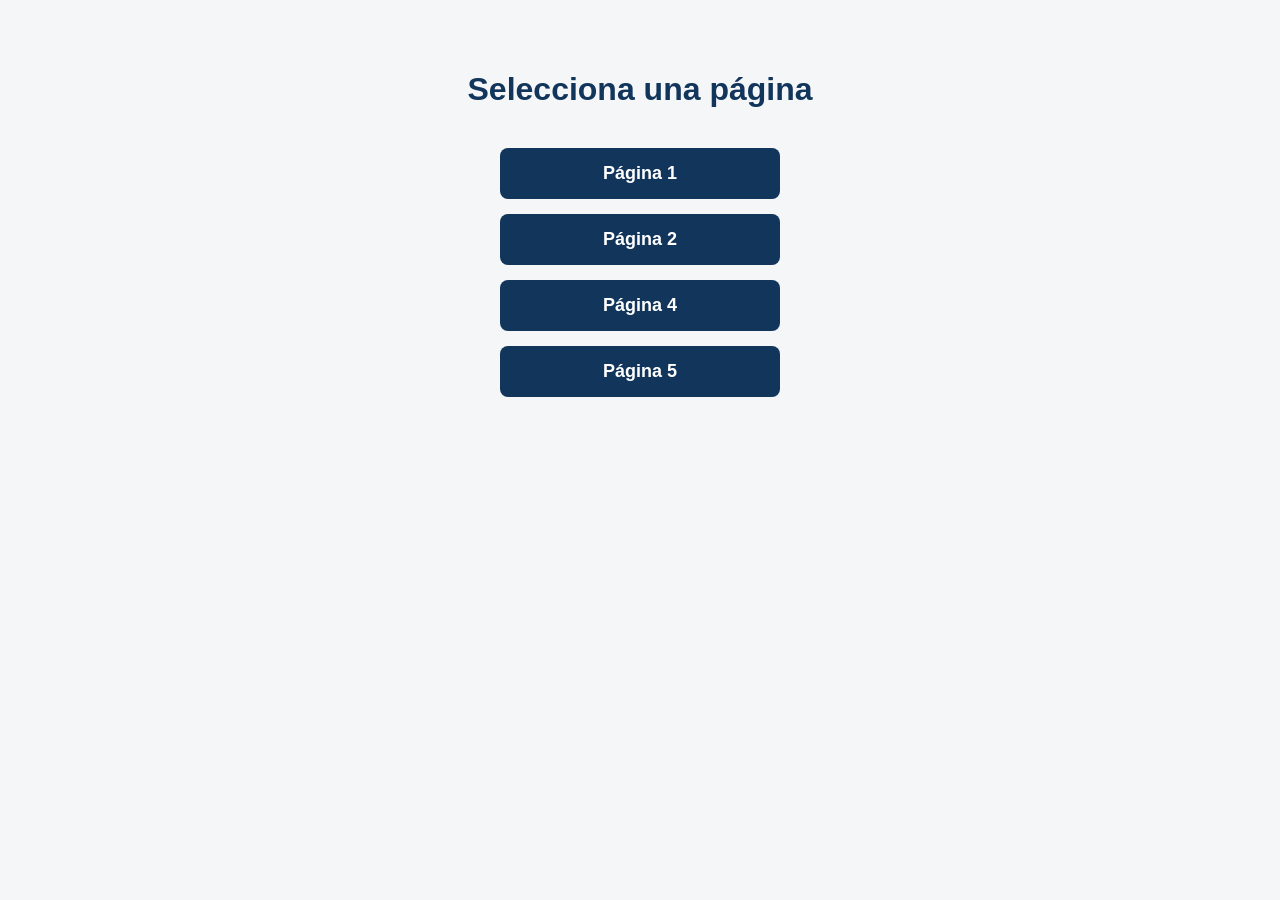
<file: INDEX.HTML>
<!DOCTYPE html>
<html lang="es">
<head>
    <meta charset="UTF-8">
    <meta name="viewport" content="width=device-width, initial-scale=1.0">
    <title>Menú principal</title>

    <link rel="stylesheet" href="INDEX.CSS">
</head>

<body>

    <h1>Selecciona una página</h1>

    

    <a href="ANG.html">Página 1</a>

    <a href="ANGEL.html">Página 2</a>


    <a href="maka.html">Página 4</a>

    <a href="TAZ.HTML">Página 5</a>

    

</body>
</html>
</file>
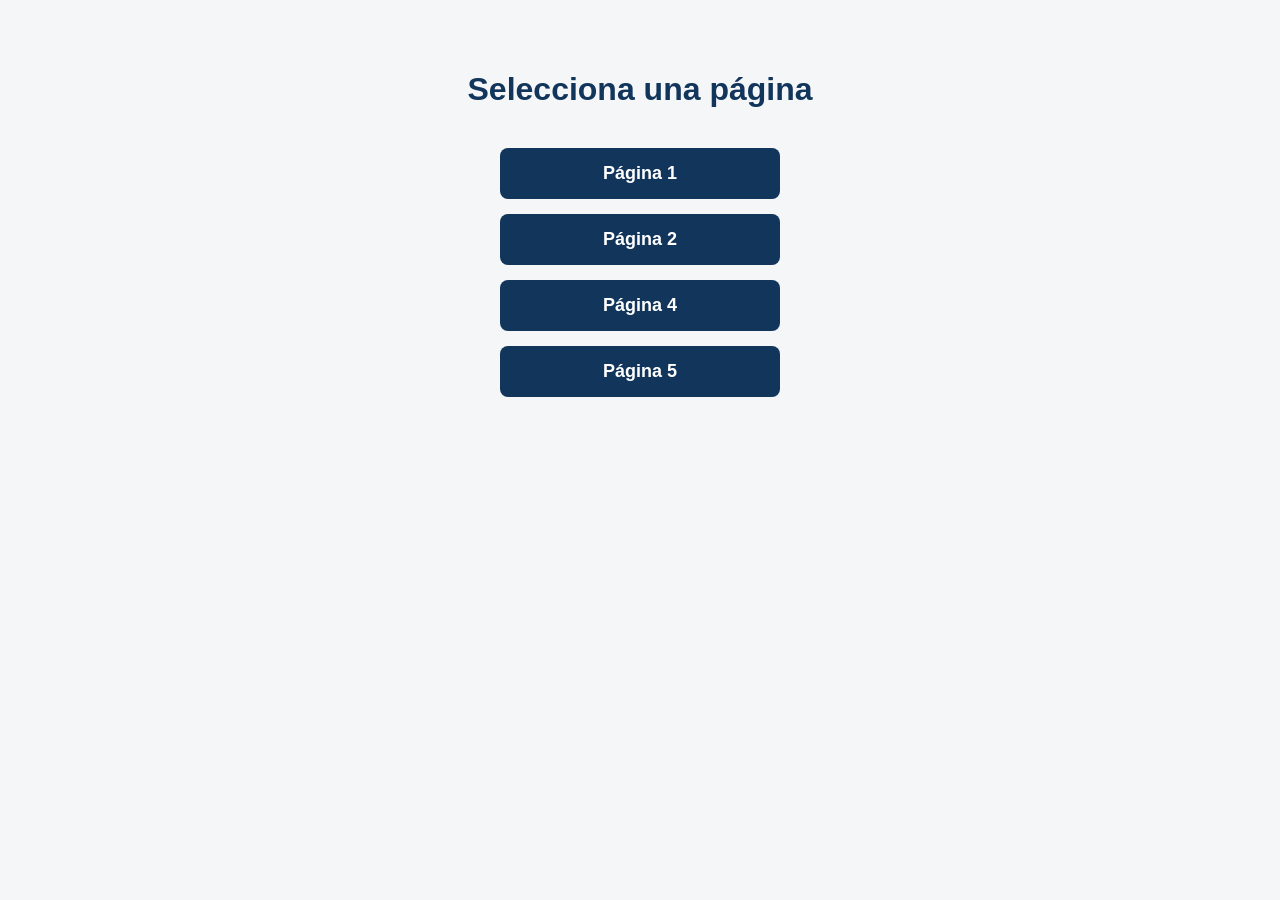
<file: index.html>
<!DOCTYPE html>
<html lang="es">
<head>
    <meta charset="UTF-8">
    <meta name="viewport" content="width=device-width, initial-scale=1.0">
    <title>Menú principal</title>

    <link rel="stylesheet" href="index.css">
</head>

<body>

    <h1>Selecciona una página</h1>

    

    <a href="ANG.html">Página 1</a>

    <a href="ANGEL.html">Página 2</a>


    <a href="maka.html">Página 4</a>

    <a href="TAZ.HTML">Página 5</a>

    

</body>
</html>
</file>
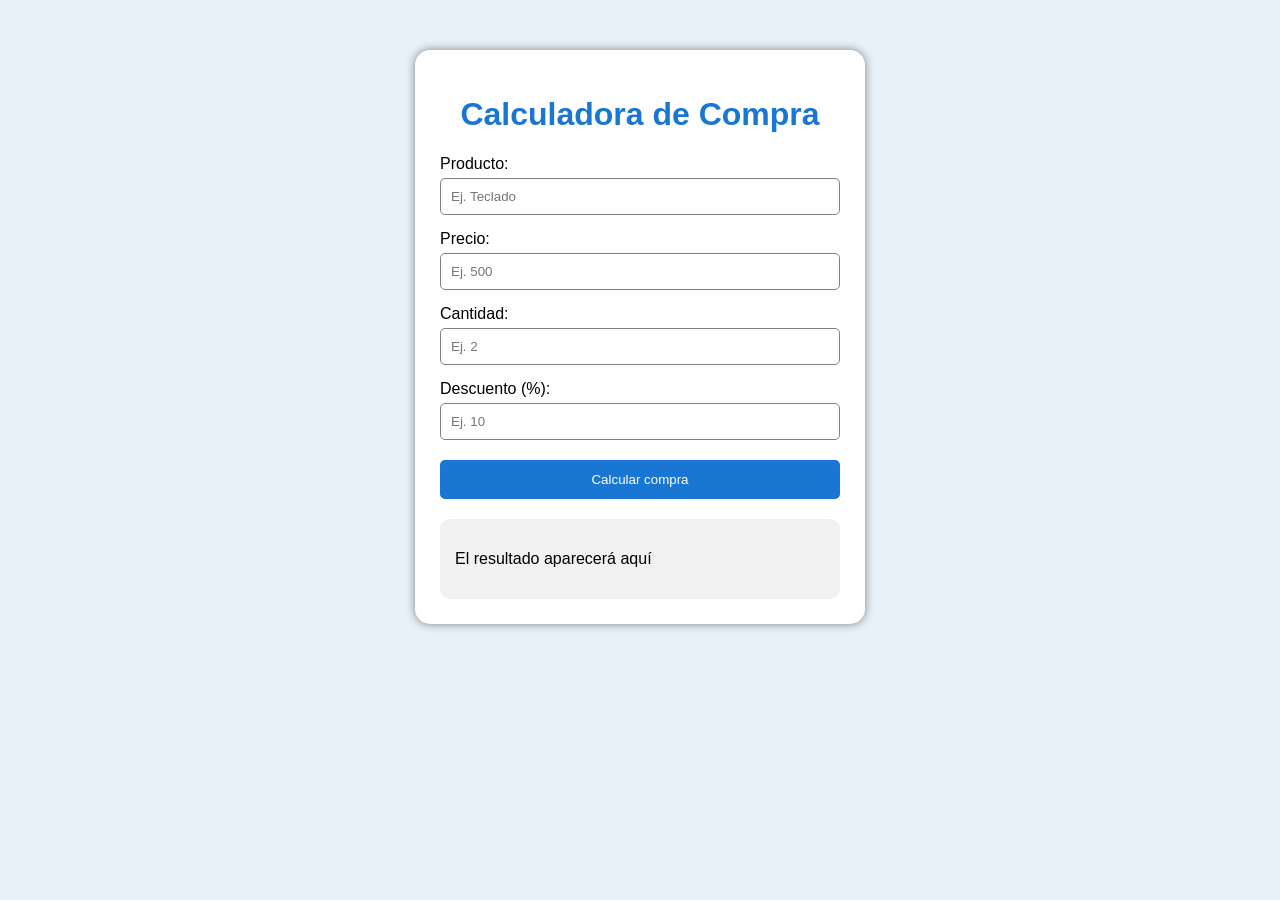
<file: ANG.html>
<!DOCTYPE html>
<html lang="es">
<head>
    <meta charset="UTF-8">
    <meta name="viewport" content="width=device-width, initial-scale=1.0">
    <title>Calculadora de Compra</title>

    <link rel="stylesheet" href="ANG.CSS">
</head>

<body>

    <div class="contenedor">

        <h1>Calculadora de Compra</h1>

        <label>Producto:</label>
        <input type="text" id="producto" placeholder="Ej. Teclado">

        <label>Precio:</label>
        <input type="number" id="precio" placeholder="Ej. 500">

        <label>Cantidad:</label>
        <input type="number" id="cantidad" placeholder="Ej. 2">

        <label>Descuento (%):</label>
        <input type="number" id="descuento" placeholder="Ej. 10">

        <button onclick="calcularCompra()">Calcular compra</button>

        <div class="resultado" id="resultado">
            <p>El resultado aparecerá aquí</p>
        </div>

    </div>

    <script src="ANG.JS"></script>

</body>
</html>
</file>
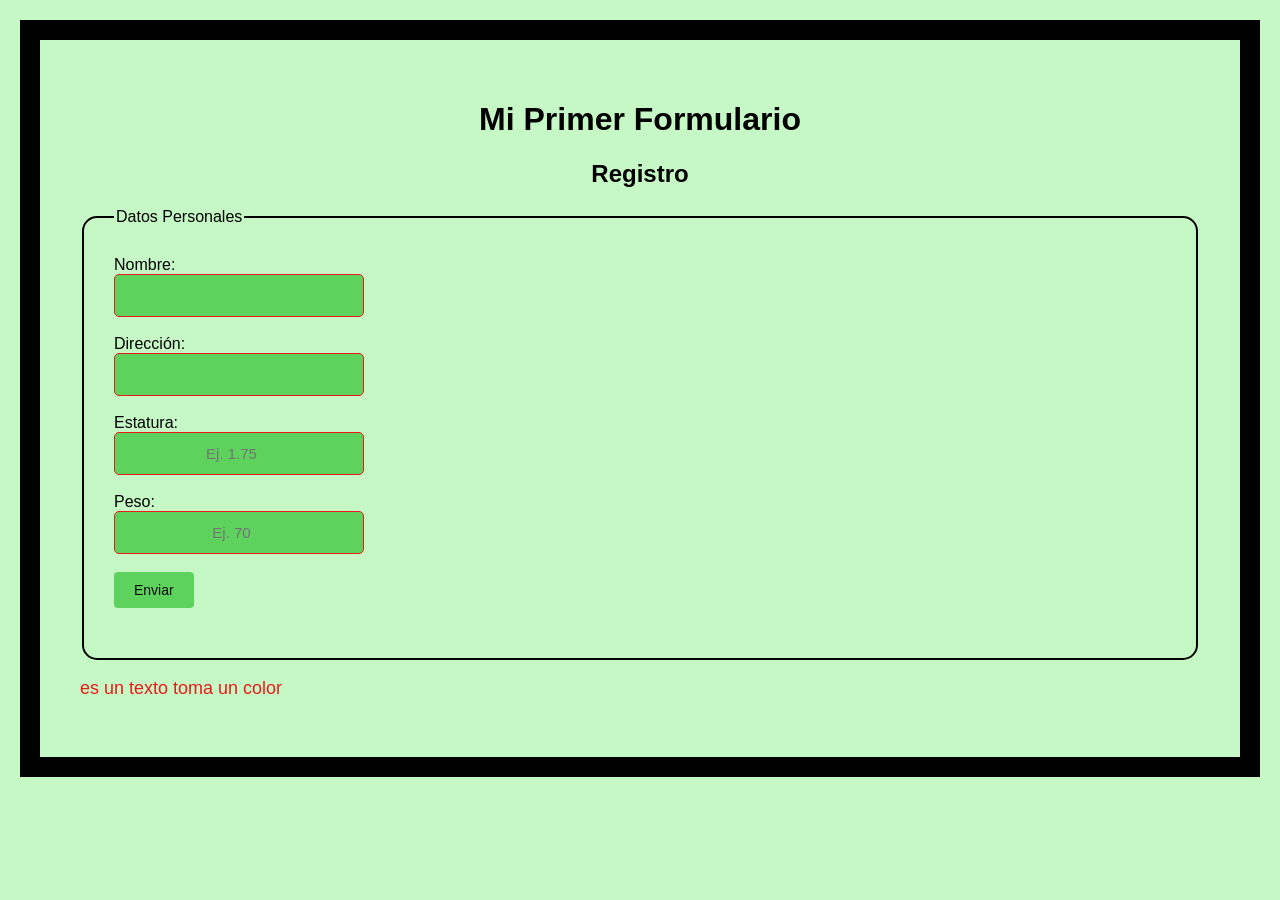
<file: ANGEL.html>
<!DOCTYPE html>
<html lang="es">

<head>
    <meta charset="UTF-8">
    <meta name="viewport" content="width=device-width, initial-scale=1.0">

    <title>Registro</title>

    <link rel="stylesheet" href="ANGEL.css">
</head>

<body>




    
  

    <h1>Mi Primer Formulario</h1>

    <h2>Registro</h2>

    <fieldset>
        <legend>Datos Personales</legend>

        Nombre:<br>
        <input type="text" name="nombre" class="caja-curva input-con-padding">
        <br><br>

        Dirección:<br>
        <input type="text" name="direccion" class="caja-curva input-con-padding">
        <br><br>

        Estatura:<br>
        <input 
            type="number"
            id="estatura"
            class="caja-curva input-con-padding"
            step="0.01"
            placeholder="Ej. 1.75">
        <br><br>

        Peso:<br>
        <input 
            type="number"
            id="peso"
            class="caja-curva input-con-padding"
            step="0.01"
            placeholder="Ej. 70">
        <br><br>

        <button 
            type="button"
            class="btn-profecional"
            onclick="calcularIMC()">
            Enviar
        </button>

        <p id="resultado"></p>

    </fieldset>

    <p>es un texto toma un color</p>

    <script src="ANGEL.js"></script>

</body>

</html>
</file>
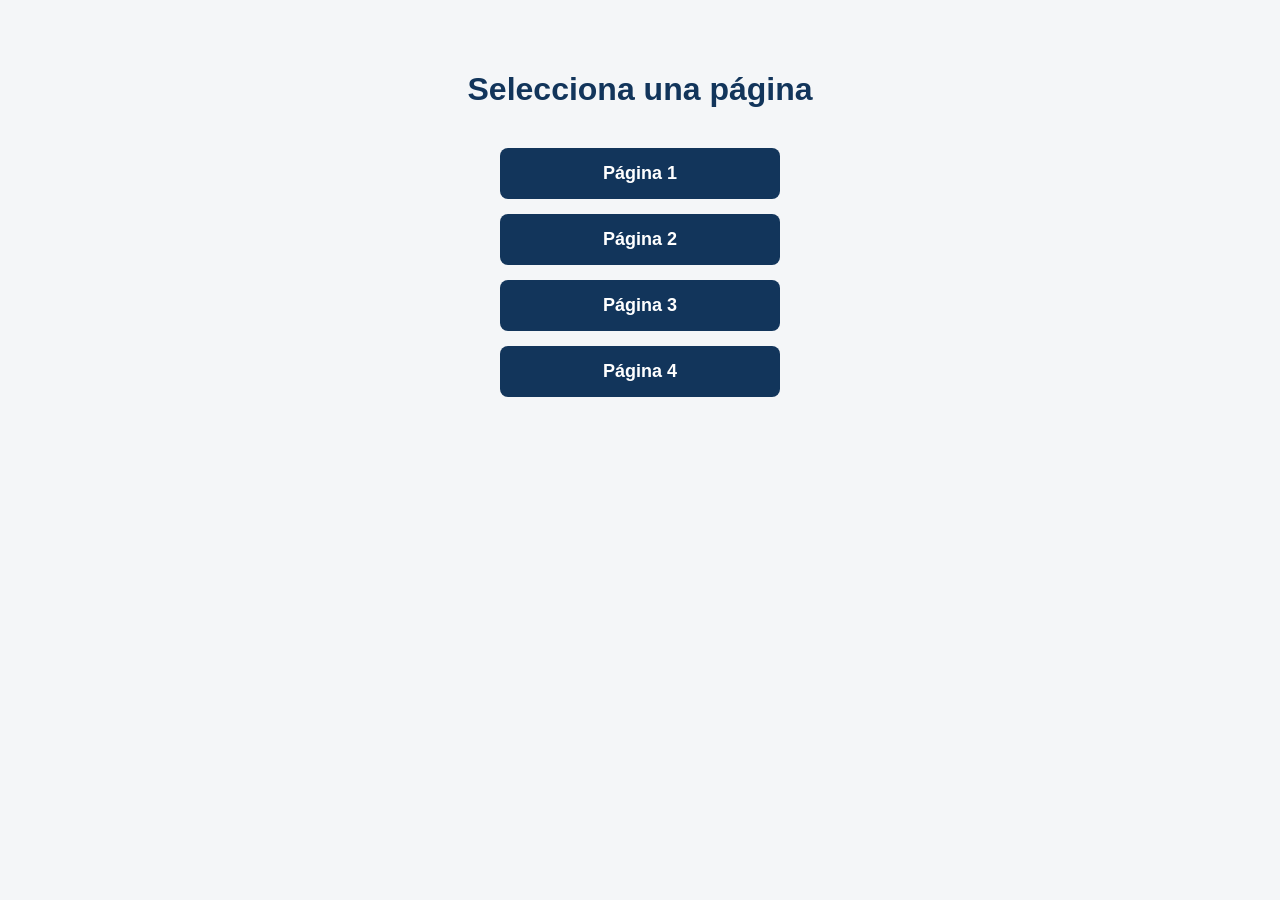
<file: ARI.HTML>
<!DOCTYPE html>
<html lang="es">
<head>
    <meta charset="UTF-8">
    <meta name="viewport" content="width=device-width, initial-scale=1.0">
    <title>Menú principal</title>

    <link rel="stylesheet" href="ARI.CSS">
</head>

<body>

    <h1>Selecciona una página</h1>

    <a href="index.html">Página 1</a>

    <a href="ANG.html">Página 2</a>

    <a href="maka.html">Página 3</a>

    <a href="TAZ.HTML">Página 4</a>

</body>
</html>
</file>
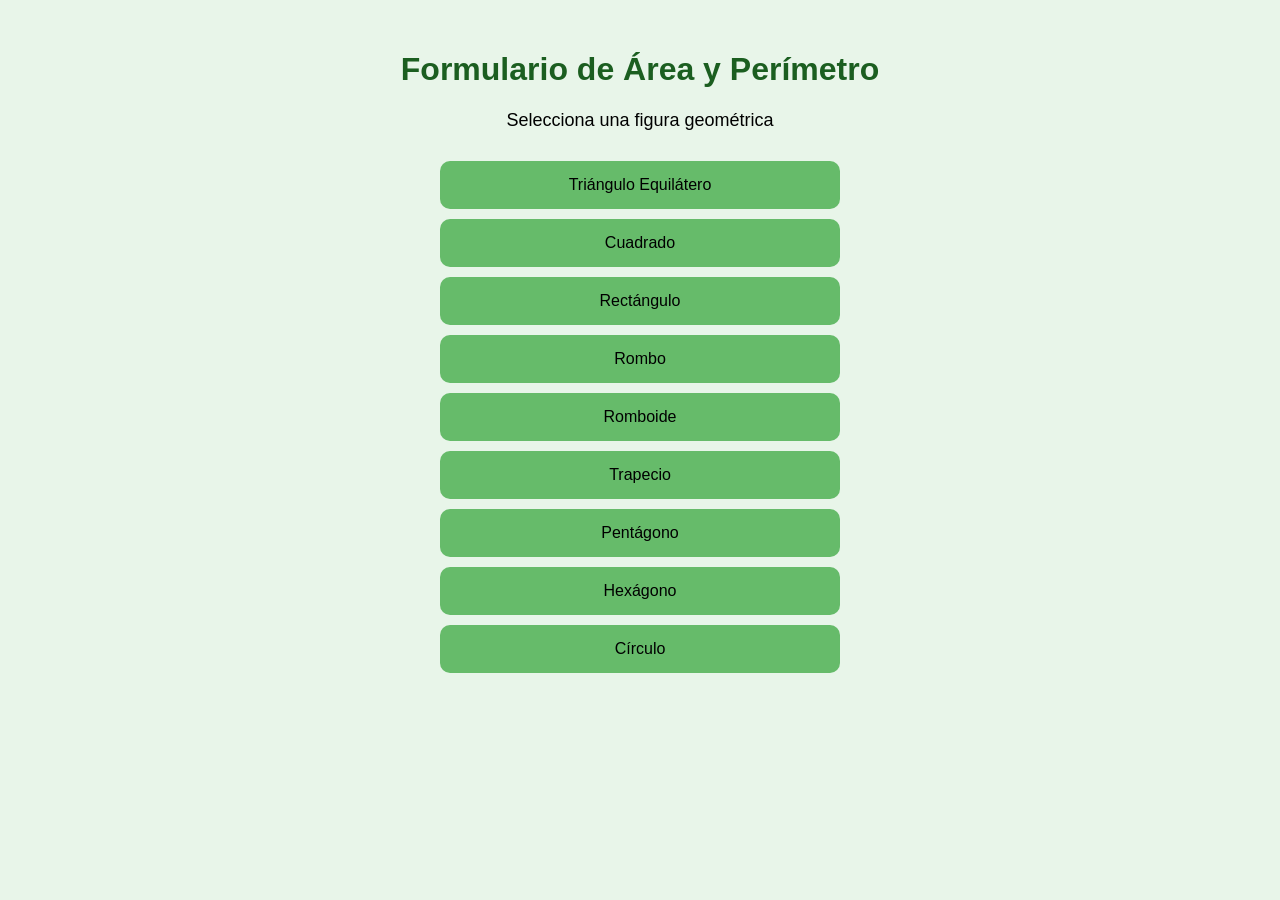
<file: maka.html>
﻿<!DOCTYPE html>
<html lang="es">

<head>
    <meta charset="UTF-8">
    <title>Área y Perímetro de Figuras</title>

    <link rel="stylesheet" href="maka.css">
</head>

<body>



    <div id="menu">

        <h1>Formulario de Área y Perímetro</h1>

        <p>Selecciona una figura geométrica</p>

        <div class="menu">

            <button onclick="mostrarFigura('triangulo')">
                Triángulo Equilátero
            </button>

            <button onclick="mostrarFigura('cuadrado')">
                Cuadrado
            </button>

            <button onclick="mostrarFigura('rectangulo')">
                Rectángulo
            </button>

            <button onclick="mostrarFigura('rombo')">
                Rombo
            </button>

            <button onclick="mostrarFigura('romboide')">
                Romboide
            </button>

            <button onclick="mostrarFigura('trapecio')">
                Trapecio
            </button>

            <button onclick="mostrarFigura('pentagono')">
                Pentágono
            </button>

            <button onclick="mostrarFigura('hexagono')">
                Hexágono
            </button>

            <button onclick="mostrarFigura('circulo')">
                Círculo
            </button>

        </div>

    </div>


    <!-- TRIÁNGULO -->

    <div id="triangulo" class="figura">

        <div class="formulario">

            <h2>Triángulo Equilátero</h2>

            <p>Ingresa las medidas</p>

            <input type="number" id="ladoTriangulo" placeholder="Lado">

            <input type="number" id="baseTriangulo" placeholder="Base">

            <input type="number" id="alturaTriangulo" placeholder="Altura">

            <br>

            <button class="calcular" onclick="calcularTriangulo()">
                Calcular
            </button>

            <div id="resultadoTriangulo" class="resultado"></div>

            <button class="regresar" onclick="regresar()">
                Regresar al menú
            </button>

        </div>

    </div>


    <!-- CUADRADO -->

    <div id="cuadrado" class="figura">

        <div class="formulario">

            <h2>Cuadrado</h2>

            <p>Ingresa el lado</p>

            <input type="number" id="ladoCuadrado" placeholder="Lado">

            <br>

            <button class="calcular" onclick="calcularCuadrado()">
                Calcular
            </button>

            <div id="resultadoCuadrado" class="resultado"></div>

            <button class="regresar" onclick="regresar()">
                Regresar al menú
            </button>

        </div>

    </div>


    <!-- RECTÁNGULO -->

    <div id="rectangulo" class="figura">

        <div class="formulario">

            <h2>Rectángulo</h2>

            <p>Ingresa las medidas</p>

            <input type="number" id="baseRectangulo" placeholder="Base">

            <input type="number" id="alturaRectangulo" placeholder="Altura">

            <br>

            <button class="calcular" onclick="calcularRectangulo()">
                Calcular
            </button>

            <div id="resultadoRectangulo" class="resultado"></div>

            <button class="regresar" onclick="regresar()">
                Regresar al menú
            </button>

        </div>

    </div>


    <!-- ROMBO -->

    <div id="rombo" class="figura">

        <div class="formulario">

            <h2>Rombo</h2>

            <p>Ingresa las medidas</p>

            <input type="number" id="ladoRombo" placeholder="Lado">

            <input type="number" id="diagonalMayor" placeholder="Diagonal mayor">

            <input type="number" id="diagonalMenor" placeholder="Diagonal menor">

            <br>

            <button class="calcular" onclick="calcularRombo()">
                Calcular
            </button>

            <div id="resultadoRombo" class="resultado"></div>

            <button class="regresar" onclick="regresar()">
                Regresar al menú
            </button>

        </div>

    </div>


    <!-- ROMBOIDE -->

    <div id="romboide" class="figura">

        <div class="formulario">

            <h2>Romboide</h2>

            <p>Ingresa las medidas</p>

            <input type="number" id="baseRomboide" placeholder="Base">

            <input type="number" id="ladoRomboide" placeholder="Lado">

            <input type="number" id="alturaRomboide" placeholder="Altura">

            <br>

            <button class="calcular" onclick="calcularRomboide()">
                Calcular
            </button>

            <div id="resultadoRomboide" class="resultado"></div>

            <button class="regresar" onclick="regresar()">
                Regresar al menú
            </button>

        </div>

    </div>


    <!-- TRAPECIO -->

    <div id="trapecio" class="figura">

        <div class="formulario">

            <h2>Trapecio</h2>

            <p>Ingresa las medidas</p>

            <input type="number" id="baseMayor" placeholder="Base mayor">

            <input type="number" id="baseMenor" placeholder="Base menor">

            <input type="number" id="lado1" placeholder="Lado 1">

            <input type="number" id="lado2" placeholder="Lado 2">

            <input type="number" id="alturaTrapecio" placeholder="Altura">

            <br>

            <button class="calcular" onclick="calcularTrapecio()">
                Calcular
            </button>

            <div id="resultadoTrapecio" class="resultado"></div>

            <button class="regresar" onclick="regresar()">
                Regresar al menú
            </button>

        </div>

    </div>


    <!-- PENTÁGONO -->

    <div id="pentagono" class="figura">

        <div class="formulario">

            <h2>Pentágono</h2>

            <p>Ingresa las medidas</p>

            <input type="number" id="ladoPentagono" placeholder="Lado">

            <input type="number" id="apotemaPentagono" placeholder="Apotema">

            <br>

            <button class="calcular" onclick="calcularPentagono()">
                Calcular
            </button>

            <div id="resultadoPentagono" class="resultado"></div>

            <button class="regresar" onclick="regresar()">
                Regresar al menú
            </button>

        </div>

    </div>


    <!-- HEXÁGONO -->

    <div id="hexagono" class="figura">

        <div class="formulario">

            <h2>Hexágono</h2>

            <p>Ingresa las medidas</p>

            <input type="number" id="ladoHexagono" placeholder="Lado">

            <input type="number" id="apotemaHexagono" placeholder="Apotema">

            <br>

            <button class="calcular" onclick="calcularHexagono()">
                Calcular
            </button>

            <div id="resultadoHexagono" class="resultado"></div>

            <button class="regresar" onclick="regresar()">
                Regresar al menú
            </button>

        </div>

    </div>


    <!-- CÍRCULO -->

    <div id="circulo" class="figura">

        <div class="formulario">

            <h2>Círculo</h2>

            <p>Ingresa el radio</p>

            <input type="number" id="radio" placeholder="Radio">

            <br>

            <button class="calcular" onclick="calcularCirculo()">
                Calcular
            </button>

            <div id="resultadoCirculo" class="resultado"></div>

            <button class="regresar" onclick="regresar()">
                Regresar al menú
            </button>

        </div>

    </div>


    <script src="maka.js"></script>

</body>

</html>
</file>
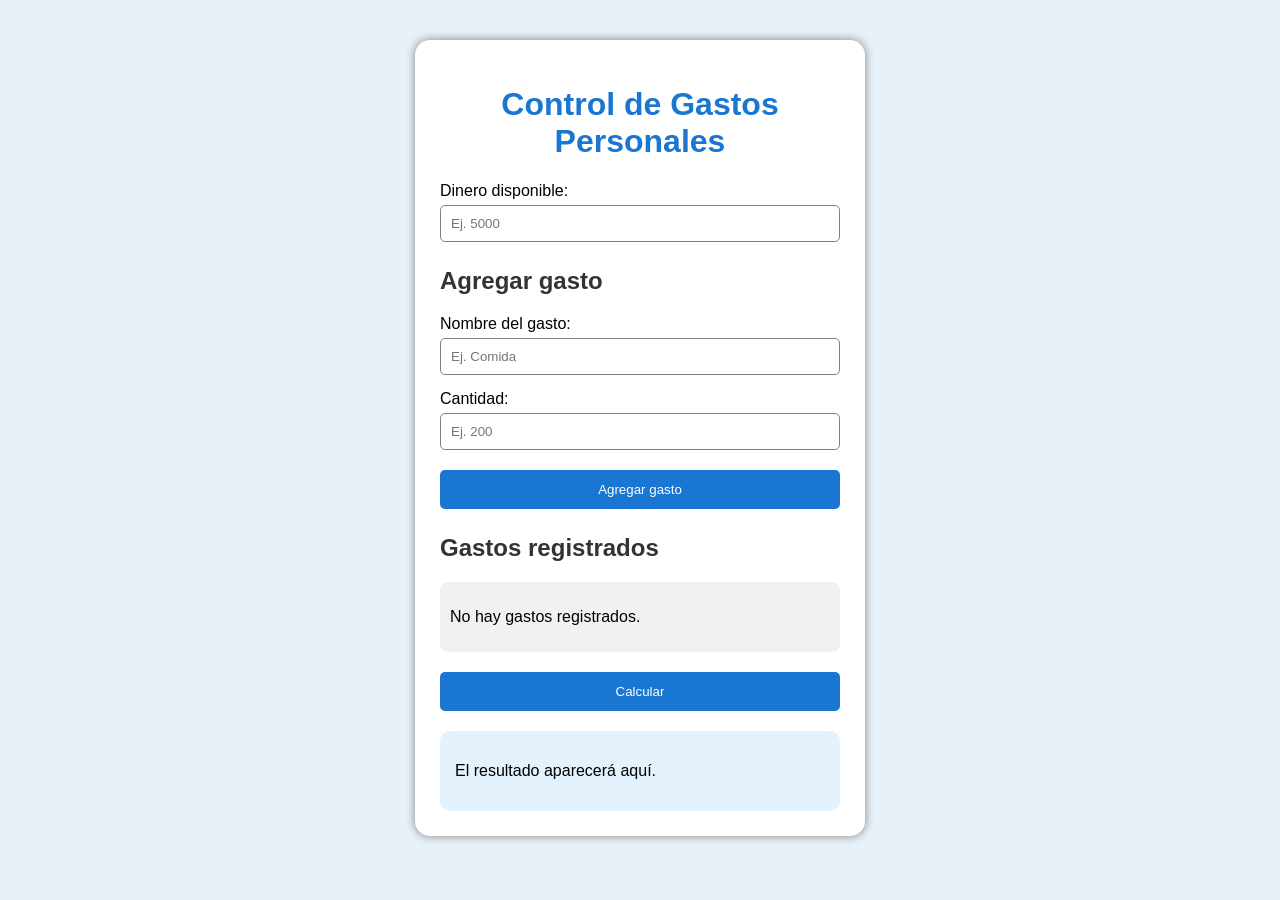
<file: TAZ.HTML>
<!DOCTYPE html>
<html lang="es">
<head>
    <meta charset="UTF-8">
    <meta name="viewport" content="width=device-width, initial-scale=1.0">
    <title>Gastos Personales</title>

    <link rel="stylesheet" href="TAZ.CSS">
</head>

<body>










    <div class="contenedor">

        <h1>Control de Gastos Personales</h1>

        <label>Dinero disponible:</label>
        <input type="number" id="dinero" placeholder="Ej. 5000">

        <h2>Agregar gasto</h2>

        <label>Nombre del gasto:</label>
        <input type="text" id="nombreGasto" placeholder="Ej. Comida">

        <label>Cantidad:</label>
        <input type="number" id="cantidadGasto" placeholder="Ej. 200">

        <button onclick="agregarGasto()">Agregar gasto</button>

        <h2>Gastos registrados</h2>

        <div id="listaGastos">
            <p>No hay gastos registrados.</p>
        </div>

        <button onclick="calcularGastos()">Calcular</button>

        <div class="resultado" id="resultado">
            <p>El resultado aparecerá aquí.</p>
        </div>

    </div>

    <script src="TAZ.JS"></script>

</body>
</html>
</file>
<file: INDEX.CSS>
body {
 
    font-family:Arial,sans-serif;
    background-color: #f4f6f8;
    color: #1f2937;
    text-align: center;
    margin: 0;
    padding: 50px;

}


h1{

   color: #12355b;
   margin-bottom: 40px;
}


a{
   display: block;
   width: 250px;
   margin: 15px auto;
   padding: 15px;
   background-color: #12355b;
   color: white;
   text-decoration: none;
   border-radius: 8px;
   font-size: 18px;
   font-weight:  bold;
}


a:hover{

    background-color: #1d70a2;
}
</file>
<file: index.css>
body {
 
    font-family:Arial,sans-serif;
    background-color: #f4f6f8;
    color: #1f2937;
    text-align: center;
    margin: 0;
    padding: 50px;

}


h1{

   color: #12355b;
   margin-bottom: 40px;
}


a{
   display: block;
   width: 250px;
   margin: 15px auto;
   padding: 15px;
   background-color: #12355b;
   color: white;
   text-decoration: none;
   border-radius: 8px;
   font-size: 18px;
   font-weight:  bold;
}


a:hover{

    background-color: #1d70a2;
}
</file>
<file: ANG.CSS>
body {
    font-family: Arial, sans-serif;
    background-color: #e8f1f8;
    margin: 0;
    padding: 0;
}

.contenedor {
    width: 400px;
    margin: 50px auto;
    background-color: white;
    padding: 25px;
    border-radius: 15px;
    box-shadow: 0 0 10px gray;
}

h1 {
    text-align: center;
    color: #1976d2;
}

label {
    display: block;
    margin-top: 15px;
    margin-bottom: 5px;
}

input {
    width: 100%;
    padding: 10px;
    box-sizing: border-box;
    border: 1px solid gray;
    border-radius: 5px;
}

button {
    width: 100%;
    margin-top: 20px;
    padding: 12px;
    background-color: #1976d2;
    color: white;
    border: none;
    border-radius: 5px;
    cursor: pointer;
}

button:hover {
    background-color: #0d47a1;
}

.resultado {
    margin-top: 20px;
    padding: 15px;
    background-color: #f1f1f1;
    border-radius: 10px;
}
</file>
<file: ANGEL.css>
body {
    background-color: rgb(198, 248, 198);
    border: 20px solid black;
    padding: 40px;
    font-family: Arial, sans-serif;
    margin: 20px;
}

/* Título principal */
h1 {
    text-align: center;
}

/* Subtítulo */
h2 {
    text-align: center;
}

/* Caja del formulario */
fieldset {
    border: 2px solid black;
    border-radius: 15px;
    padding: 30px;
}

/* Campos */
.caja-curva {
    background-color: rgb(93, 210, 93);
    border: 2px solid black;
    border-radius: 15px;
    padding: 12px;
    width: 250px;
    font-size: 15px;
    text-align: center;
}

/* Inputs */
.input-con-padding {
    padding: 12px;
    width: 250px;
    font-size: 15px;
    border: 1px solid #eb1919;
    border-radius: 5px;
    box-sizing: border-box;
}

/* Botón */
.btn-profecional {
    background-color: rgb(93, 210, 93);
    color: #0b0b0b;
    border: none;
    padding: 10px 20px;
    font-size: 14px;
    border-radius: 4px;
    cursor: pointer;
}

/* Efecto del botón */
.btn-profecional:hover {
    background-color: rgb(50, 180, 50);
}

/* Resultado del IMC */
#resultado {
    color: #000000;
    font-size: 20px;
    font-weight: bold;
}

/* Texto */
body > p {
    color: #eb1919;
    font-size: 18px;
}
</file>
<file: ARI.CSS>
body {
 
    font-family:Arial,sans-serif;
    background-color: #f4f6f8;
    color: #1f2937;
    text-align: center;
    margin: 0;
    padding: 50px;

}


h1{

   color: #12355b;
   margin-bottom: 40px;
}


a{
   display: block;
   width: 250px;
   margin: 15px auto;
   padding: 15px;
   background-color: #12355b;
   color: white;
   text-decoration: none;
   border-radius: 8px;
   font-size: 18px;
   font-weight:  bold;
}


a:hover{

    background-color: #1d70a2;
}
</file>
<file: maka.css>
body {
    font-family: Arial, sans-serif;
    background-color: #e8f5e9;
    text-align: center;
    margin: 0;
    padding: 30px;
}

h1 {
    color: #1b5e20;
}

h2 {
    color: #2e7d32;
}

p {
    font-size: 18px;
}

.menu {
    width: 400px;
    margin: 30px auto;
}

.menu button {
    display: block;
    width: 100%;
    background-color: #66bb6a;
    color: black;
    border: none;
    padding: 15px;
    margin: 10px 0;
    border-radius: 10px;
    font-size: 16px;
    cursor: pointer;
}

.menu button:hover {
    background-color: #43a047;
}

.formulario {
    background-color: white;
    width: 400px;
    margin: 30px auto;
    padding: 25px;
    border: 2px solid #4caf50;
    border-radius: 15px;
}

input {
    width: 250px;
    padding: 10px;
    margin: 8px;
    border: 1px solid #777;
    border-radius: 5px;
    font-size: 16px;
}

.calcular {
    background-color: #4caf50;
    color: white;
    border: none;
    padding: 12px 25px;
    margin: 15px;
    border-radius: 5px;
    cursor: pointer;
    font-size: 16px;
}

.calcular:hover {
    background-color: #388e3c;
}

.regresar {
    background-color: #555;
    color: white;
    border: none;
    padding: 10px 20px;
    border-radius: 5px;
    cursor: pointer;
}

.resultado {
    font-size: 20px;
    font-weight: bold;
    margin: 20px;
}

.figura {
    display: none;
}
</file>
<file: TAZ.CSS>
body {
    font-family: Arial, sans-serif;
    background-color: #e8f1f8;
    margin: 0;
    padding: 0;
}

.contenedor {
    width: 400px;
    margin: 40px auto;
    background-color: white;
    padding: 25px;
    border-radius: 15px;
    box-shadow: 0 0 10px gray;
}

h1 {
    text-align: center;
    color: #1976d2;
}

h2 {
    color: #333;
    margin-top: 25px;
}

label {
    display: block;
    margin-top: 15px;
    margin-bottom: 5px;
}

input {
    width: 100%;
    padding: 10px;
    box-sizing: border-box;
    border: 1px solid gray;
    border-radius: 5px;
}

button {
    width: 100%;
    padding: 12px;
    margin-top: 20px;
    background-color: #1976d2;
    color: white;
    border: none;
    border-radius: 5px;
    cursor: pointer;
}

button:hover {
    background-color: #0d47a1;
}

#listaGastos {
    margin-top: 10px;
    padding: 10px;
    background-color: #f1f1f1;
    border-radius: 8px;
}

.gasto {
    padding: 8px;
    margin-bottom: 5px;
    background-color: white;
    border-bottom: 1px solid #ddd;
}

.resultado {
    margin-top: 20px;
    padding: 15px;
    background-color: #e3f2fd;
    border-radius: 10px;
}
</file>
